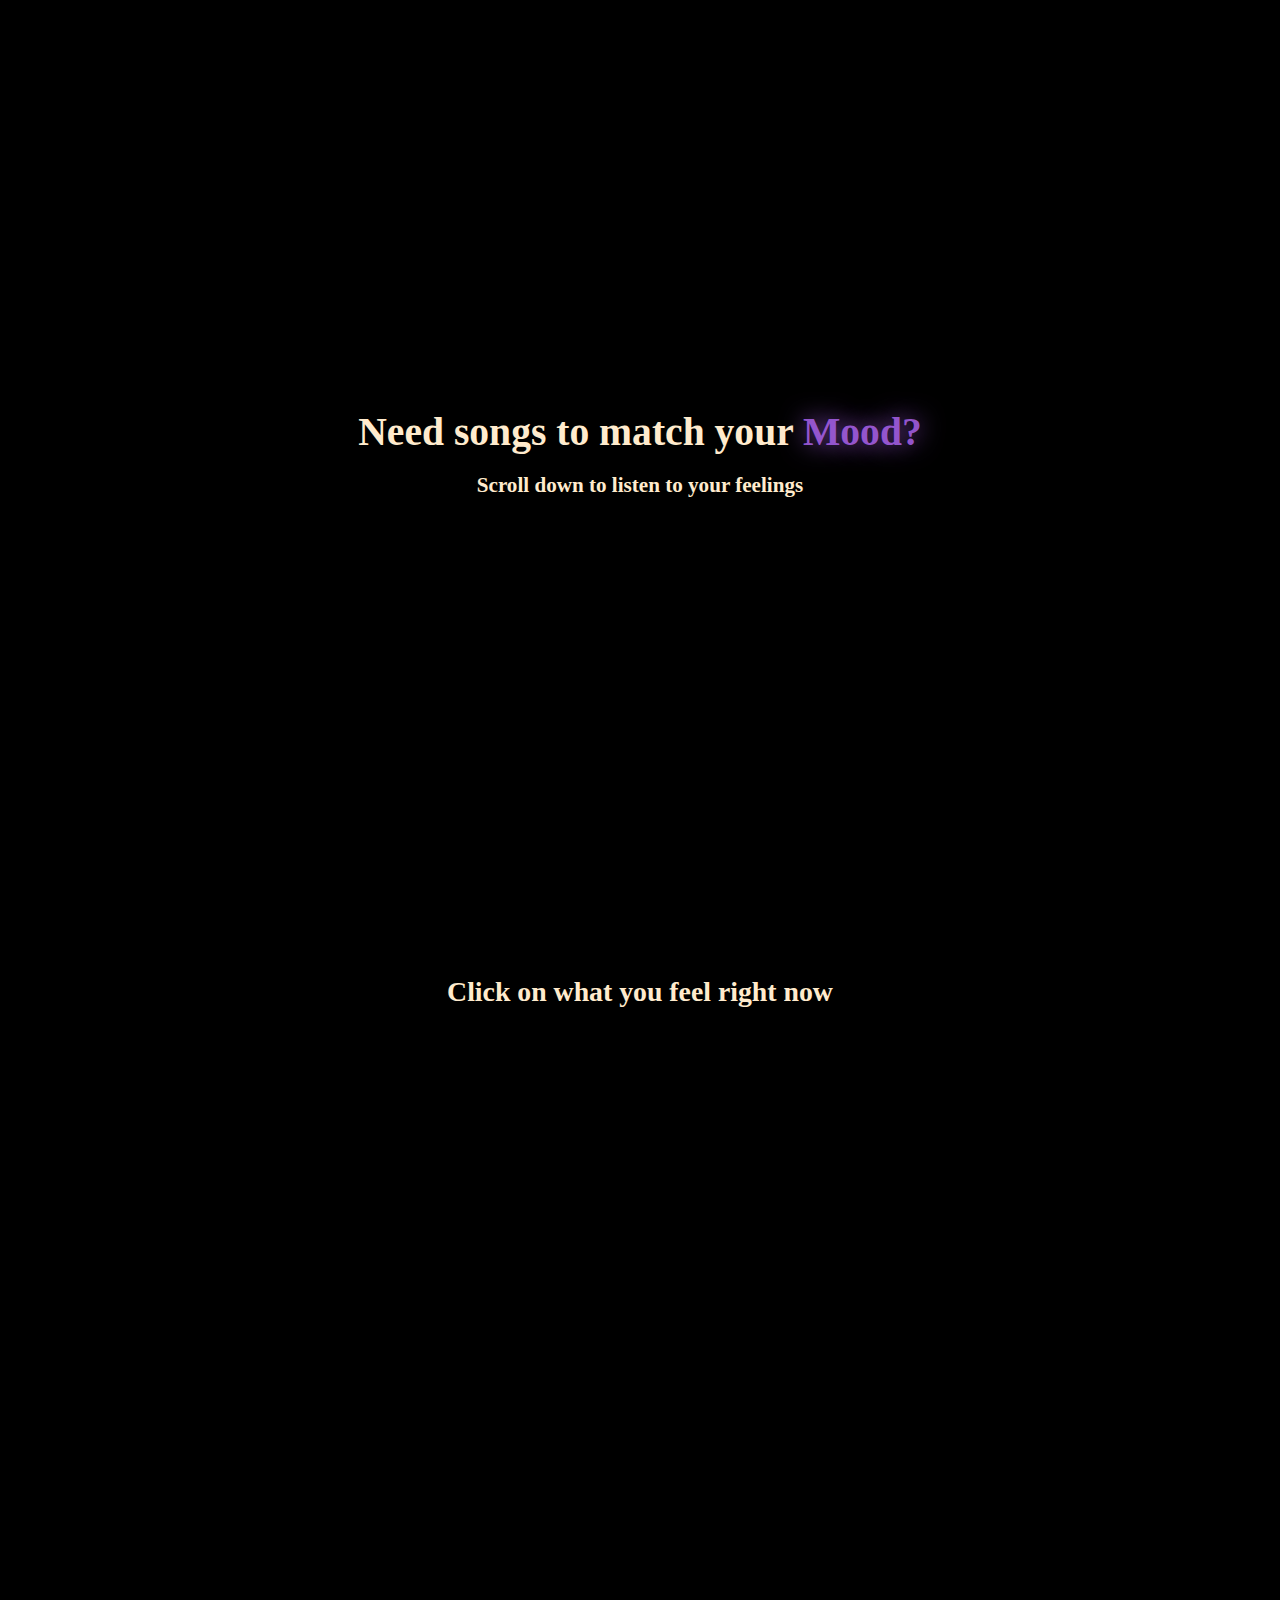
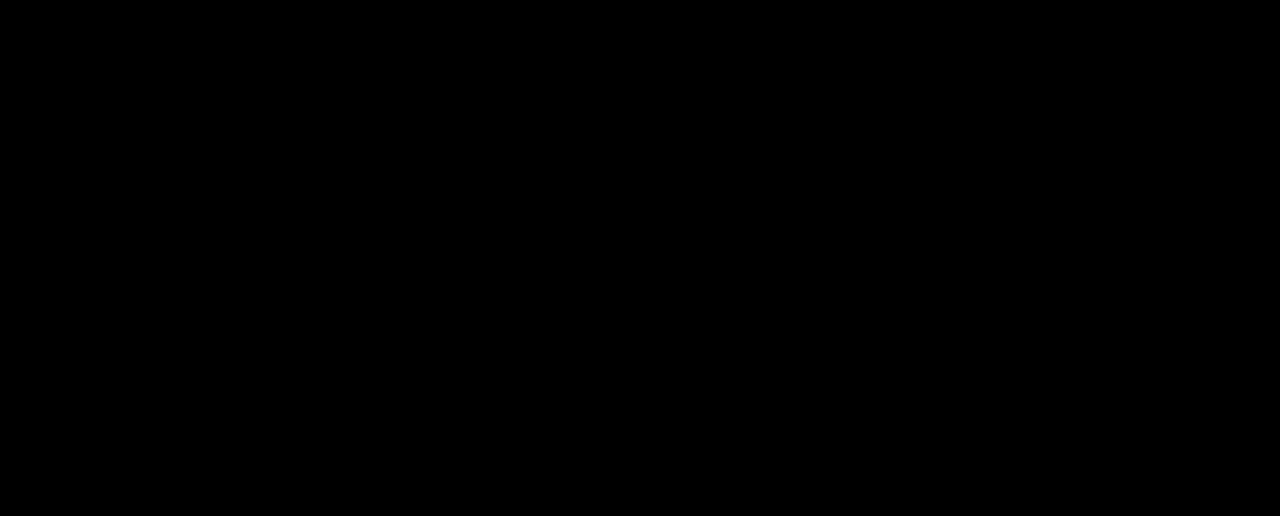
<file: index.html>
<!DOCTYPE html>
<html lang="en">
<head>
  <meta charset="UTF-8">
  <meta name="viewport" content="width=device-width, initial-scale=1.0">
  <title>Mood Muse</title>
  <link rel="stylesheet" href="style.css">
  <script defer src="mood.js"></script>
</head>
<body>

  <section class="intro" id="intro">
    <div class="intro-content">
      <h2>Need songs to match your <span>Mood?</span></h2>
      <h4>Scroll down to listen to your feelings</h4>
    </div>
  </section>

  <section class="hidden" id="hidden">
    <div class="second-content">
      <h3>Click on what you feel right now</h3>
    </div>

    <ul class="wrapper">
      <li class="emotion-item">
         <a href="happy.html"><img src="happi.png" alt=""></a>
      </li>
      <li class="emotion-item" onclick="navigateToPage('angy.html')">
          <img src="angy.png" alt="">
      </li>
      <li class="emotion-item" onclick="navigateToPage('calm.html')">
          <img src="calm.png" alt="">
      </li>
      <li class="emotion-item" onclick="navigateToPage('sedd.html')">
          <img src="sedd.png" alt="">
      </li>
      <li class="emotion-item" onclick="navigateToPage('sleepi.html')">
          <img src="sleepi.png" alt="">
      </li>
      <li class="emotion-item" onclick="navigateToPage('shyy.html')">
          <img src="shyy.png" alt="">
      </li>
      <li class="emotion-item" onclick="navigateToPage('excy.html')">
          <img src="excy.png" alt="">
      </li>
      <li class="emotion-item" onclick="navigateToPage('proudd.html')">
          <img src="proudd.png" alt="">
      </li>
  </ul>
  </section>
</body>
</html>
</file>
<file: style.css>
*{
  background: no-repeat;
  scroll-behavior: smooth;
}
:root{
  --bg-color: #080808;
  --second-bg-color: #131313;
  --text-color: blanchedalmond;
  --main-color: #a45fe4e1;
}
html{
  font-size: 55%;
  overflow-x: hidden;
}
body{
  background-color: #000000;
  color: var(--text-color);
}
section{
  min-height: 100vh;
  text-align: center;
}
.intro{
  background-color: #000000;
  display: flex;
  align-items: center;
  justify-content: center;
  gap: 15rem;
}
background-image{
  opacity: 50%;
}
.intro-content{
  display: flex;
  flex-direction: column;
  align-items: center;
  text-align: center;
  justify-content: center;
}
span{
  color: var(--main-color);
}
.intro-content h4{
  margin-bottom:2rem;
  margin-top: 0.1rem;
  font-size: 2.4rem;
  transition: 0.4s ease-in;
}
.intro-content h2{
  margin-bottom:2rem;
  margin-top: 1rem;
  font-size: 4.5rem;
  transition: 0.5s ease-in;
}
.intro-content h4:hover{
  transform: scale(1.1)translateY(-1.2px);
}
.intro span{
  text-shadow: 0 0 25px var(--main-color);
}
.wrapper{
  display: grid;
  grid-template-columns: repeat(4, 300px);
  align-items: center;
  padding-right: 40px;
  padding-left: 100px;;
  gap: 3.5rem;
  color: black;
  transition: 0.3s ease-in;
  cursor: pointer;
  margin: 0 2rem;
}
.emotion-item:hover{
    transform: translateY(-1px)scale(1.0009);
    box-shadow: 0 0 20px var(--main-color);
    border: 2px solid var(--main-color);
    border-radius: 1.2rem;
}
img{  
  max-width: 82%;  
  height: auto;  
  } 
.second-content{
  padding-top: 40px;
  font-size: 2.7rem;
  font-weight: 50;
}
.emotion-item{
  opacity: 0;
  filter: blur(5px);
  transform: translateY(100%);
  transition: all 1.2s;
}
.show{
  opacity: 1;
  filter: blur(0);
  transform: translateY(0);
}
</file>
